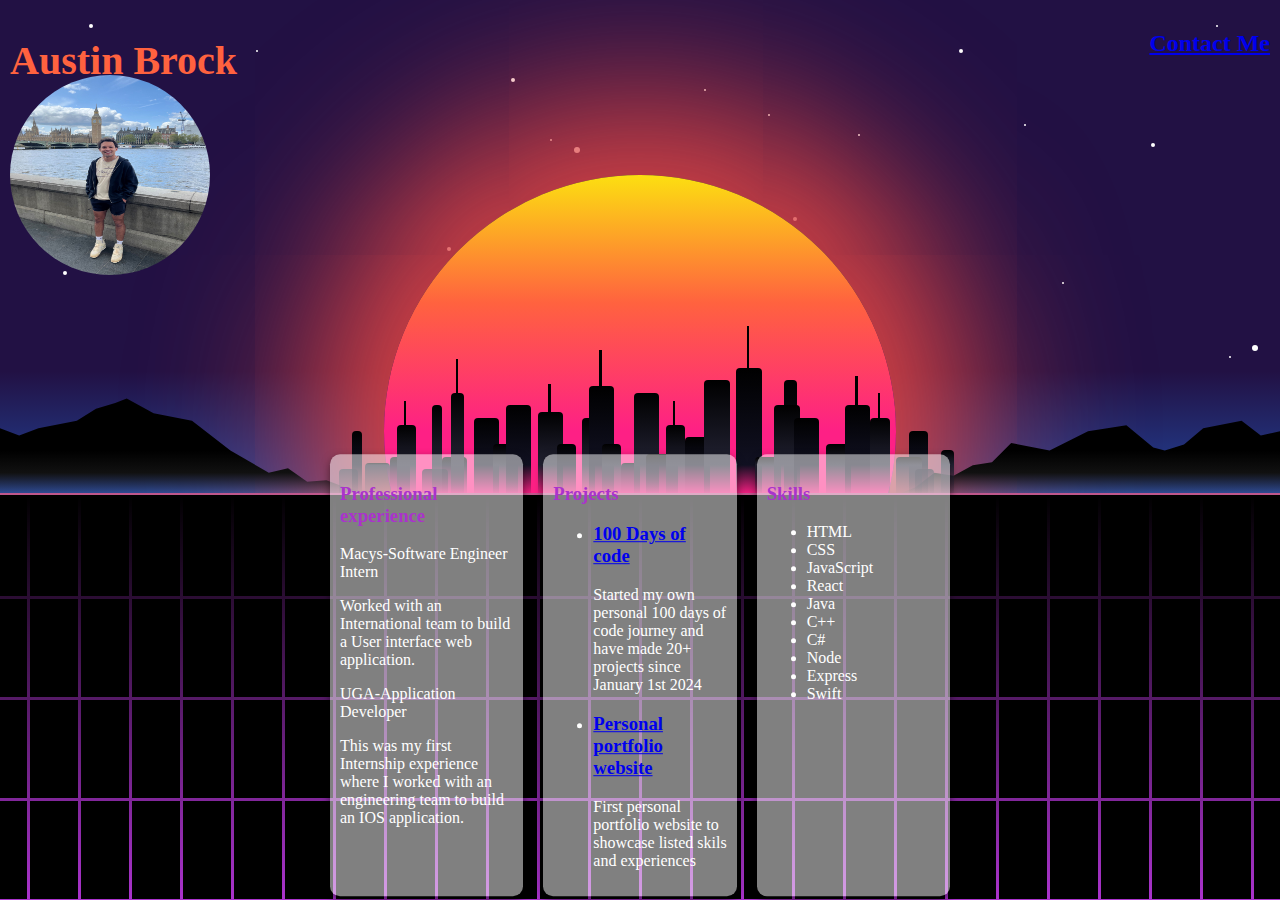
<file: index.html>
<!DOCTYPE html>
<html>
    <head>
        <link rel="stylesheet" href="styles.css">
    </head>
<body>
  <div id="retrobg">
    <h1 id="nameTitle">Austin Brock</h1>
    <h2 id="topRightText"><a href="contact.html">Contact Me</a></h2>
    <img src="profilepicture2.jpg" id="myImage" alt="Description of image">
    <div id="projectCards">
      <div class="projectCard" id="card1">
        <h3>Professional experience</h3>
        <p>Macys-Software Engineer Intern</p><p>Worked with an International team to build a User interface web application.</p>
        <p>UGA-Application Developer</p><p>This was my first Internship experience where I worked with an engineering team to build an IOS application.</p>
        
      </div>
      <div class="projectCard" id="card2">
        <h3>Projects</h3>
        <ul>
          <li><h3><a href="https://github.com/Austin-Brock">100 Days of code</a></h3>Started my own personal 100 days of code journey and have made 20+ projects since January 1st 2024</li>
          <li><h3><a href="https://github.com/Austin-Brock/Persion-portfolio-storage">Personal portfolio website</a></h3>First personal portfolio website to showcase listed skils and experiences</li>
        </ul> 
      </div>
      <div class="projectCard" id="card3">
        <h3>Skills</h3>
        <ul class="languages">
          <li>HTML</li>
          <li>CSS</li>
          <li>JavaScript</li>
          <li>React</li>
          <li>Java</li>
          <li>C++</li>
          <li>C#</li>
          <li>Node</li>
          <li>Express</li>
          <li>Swift</li>
      </ul>
      </div>
  </div>
    <div id="retrobg-sky">
      <div id="retrobg-stars">
        <div class="retrobg-star" style="left:  5%; top: 55%; transform: scale( 2 );"></div>
        <div class="retrobg-star" style="left:  7%; top:  5%; transform: scale( 2 );"></div>
        <div class="retrobg-star" style="left: 10%; top: 45%; transform: scale( 1 );"></div>
        <div class="retrobg-star" style="left: 12%; top: 35%; transform: scale( 1 );"></div>
        <div class="retrobg-star" style="left: 15%; top: 39%; transform: scale( 1 );"></div>
        <div class="retrobg-star" style="left: 20%; top: 10%; transform: scale( 1 );"></div>
        <div class="retrobg-star" style="left: 35%; top: 50%; transform: scale( 2 );"></div>
        <div class="retrobg-star" style="left: 40%; top: 16%; transform: scale( 2 );"></div>
        <div class="retrobg-star" style="left: 43%; top: 28%; transform: scale( 1 );"></div>
        <div class="retrobg-star" style="left: 45%; top: 30%; transform: scale( 3 );"></div>
        <div class="retrobg-star" style="left: 55%; top: 18%; transform: scale( 1 );"></div>
        <div class="retrobg-star" style="left: 60%; top: 23%; transform: scale( 1 );"></div>
        <div class="retrobg-star" style="left: 62%; top: 44%; transform: scale( 2 );"></div>
        <div class="retrobg-star" style="left: 67%; top: 27%; transform: scale( 1 );"></div>
        <div class="retrobg-star" style="left: 75%; top: 10%; transform: scale( 2 );"></div>
        <div class="retrobg-star" style="left: 80%; top: 25%; transform: scale( 1 );"></div>
        <div class="retrobg-star" style="left: 83%; top: 57%; transform: scale( 1 );"></div>
        <div class="retrobg-star" style="left: 90%; top: 29%; transform: scale( 2 );"></div>
        <div class="retrobg-star" style="left: 95%; top:  5%; transform: scale( 1 );"></div>
        <div class="retrobg-star" style="left: 96%; top: 72%; transform: scale( 1 );"></div>
        <div class="retrobg-star" style="left: 98%; top: 70%; transform: scale( 3 );"></div>
      </div>
      <div id="retrobg-sunWrap">
        <div id="retrobg-sun"></div>
      </div>
      <div id="retrobg-mountains">
        <div id="retrobg-mountains-left" class="retrobg-mountain"></div>
        <div id="retrobg-mountains-right" class="retrobg-mountain"></div>
      </div>
      <div id="retrobg-cityWrap">
        <div id="retrobg-city">
          <div style="left:  4.0%; height: 20%; width: 3.0%;" class="retrobg-building"></div>
          <div style="left:  6.0%; height: 50%; width: 1.5%;" class="retrobg-building"></div>
          <div style="left:  8.0%; height: 25%; width: 4.0%;" class="retrobg-building"></div>
          <div style="left: 12.0%; height: 30%; width: 3.0%;" class="retrobg-building"></div>
          <div style="left: 13.0%; height: 55%; width: 3.0%;" class="retrobg-building retrobg-antenna"></div>
          <div style="left: 17.0%; height: 20%; width: 4.0%;" class="retrobg-building"></div>
          <div style="left: 18.5%; height: 70%; width: 1.5%;" class="retrobg-building"></div>
          <div style="left: 20.0%; height: 30%; width: 4.0%;" class="retrobg-building"></div>
          <div style="left: 21.5%; height: 80%; width: 2.0%;" class="retrobg-building retrobg-antenna"></div>
          <div style="left: 25.0%; height: 60%; width: 4.0%;" class="retrobg-building"></div>
          <div style="left: 28.0%; height: 40%; width: 4.0%;" class="retrobg-building"></div>
          <div style="left: 30.0%; height: 70%; width: 4.0%;" class="retrobg-building"></div>
          <div style="left: 35.0%; height: 65%; width: 4.0%;" class="retrobg-building retrobg-antenna"></div>
          <div style="left: 38.0%; height: 40%; width: 3.0%;" class="retrobg-building"></div>
          <div style="left: 42.0%; height: 60%; width: 2.0%;" class="retrobg-building"></div>
          <div style="left: 43.0%; height: 85%; width: 4.0%;" class="retrobg-building retrobg-antenna"></div>
          <div style="left: 45.0%; height: 40%; width: 3.0%;" class="retrobg-building"></div>
          <div style="left: 48.0%; height: 25%; width: 3.0%;" class="retrobg-building"></div>
          <div style="left: 50.0%; height: 80%; width: 4.0%;" class="retrobg-building"></div>
          <div style="left: 52.0%; height: 32%; width: 5.0%;" class="retrobg-building"></div>
          <div style="left: 55.0%; height: 55%; width: 3.0%;" class="retrobg-building retrobg-antenna"></div>
          <div style="left: 58.0%; height: 45%; width: 4.0%;" class="retrobg-building"></div>
          <div style="left: 61.0%; height: 90%; width: 4.0%;" class="retrobg-building"></div>
          <div style="left: 66.0%; height: 99%; width: 4.0%;" class="retrobg-building retrobg-antenna"></div>
          <div style="left: 69.0%; height: 30%; width: 4.0%;" class="retrobg-building"></div>
          <div style="left: 73.5%; height: 90%; width: 2.0%;" class="retrobg-building"></div>
          <div style="left: 72.0%; height: 70%; width: 4.0%;" class="retrobg-building"></div>
          <div style="left: 75.0%; height: 60%; width: 4.0%;" class="retrobg-building"></div>
          <div style="left: 80.0%; height: 40%; width: 4.0%;" class="retrobg-building"></div>
          <div style="left: 83.0%; height: 70%; width: 4.0%;" class="retrobg-building retrobg-antenna"></div>
          <div style="left: 87.0%; height: 60%; width: 3.0%;" class="retrobg-building retrobg-antenna"></div>
          <div style="left: 93.0%; height: 50%; width: 3.0%;" class="retrobg-building"></div>
          <div style="left: 91.0%; height: 30%; width: 4.0%;" class="retrobg-building"></div>
          <div style="left: 94.0%; height: 20%; width: 3.0%;" class="retrobg-building"></div>
          <div style="left: 98.0%; height: 35%; width: 2.0%;" class="retrobg-building"></div>
        </div>
      </div>
    </div>
    <div id="retrobg-ground">
      <div id="retrobg-linesWrap">
        <div id="retrobg-lines">
          <div id="retrobg-vlines">
            <div class="retrobg-vline"></div>
            <div class="retrobg-vline"></div>
            <div class="retrobg-vline"></div>
            <div class="retrobg-vline"></div>
            <div class="retrobg-vline"></div>
            <div class="retrobg-vline"></div>
            <div class="retrobg-vline"></div>
            <div class="retrobg-vline"></div>
            <div class="retrobg-vline"></div>
            <div class="retrobg-vline"></div>
            <div class="retrobg-vline"></div>
            <div class="retrobg-vline"></div>
            <div class="retrobg-vline"></div>
            <div class="retrobg-vline"></div>
            <div class="retrobg-vline"></div>
            <div class="retrobg-vline"></div>
            <div class="retrobg-vline"></div>
            <div class="retrobg-vline"></div>
            <div class="retrobg-vline"></div>
            <div class="retrobg-vline"></div>
            <div class="retrobg-vline"></div>
            <div class="retrobg-vline"></div>
            <div class="retrobg-vline"></div>
            <div class="retrobg-vline"></div>
            <div class="retrobg-vline"></div>
            <div class="retrobg-vline"></div>
            <div class="retrobg-vline"></div>
            <div class="retrobg-vline"></div>
            <div class="retrobg-vline"></div>
            <div class="retrobg-vline"></div>
            <div class="retrobg-vline"></div>
            <div class="retrobg-vline"></div>
            <div class="retrobg-vline"></div>
            <div class="retrobg-vline"></div>
            <div class="retrobg-vline"></div>
            <div class="retrobg-vline"></div>
            <div class="retrobg-vline"></div>
            <div class="retrobg-vline"></div>
            <div class="retrobg-vline"></div>
            <div class="retrobg-vline"></div>
            <div class="retrobg-vline"></div>
            <div class="retrobg-vline"></div>
            <div class="retrobg-vline"></div>
            <div class="retrobg-vline"></div>
            <div class="retrobg-vline"></div>
            <div class="retrobg-vline"></div>
            <div class="retrobg-vline"></div>
            <div class="retrobg-vline"></div>
            <div class="retrobg-vline"></div>
            <div class="retrobg-vline"></div>
            <div class="retrobg-vline"></div>
            <div class="retrobg-vline"></div>
            <div class="retrobg-vline"></div>
          </div>
          <div id="retrobg-hlines">
            <div class="retrobg-hline"></div>
            <div class="retrobg-hline"></div>
            <div class="retrobg-hline"></div>
            <div class="retrobg-hline"></div>
            <div class="retrobg-hline"></div>
            <div class="retrobg-hline"></div>
            <div class="retrobg-hline"></div>
            <div class="retrobg-hline"></div>
          </div>
        </div>
      </div>
      <div id="retrobg-groundShadow"></div>
    </div>
  <div>
        <script src="script.js"></script>
    </body>
  </html>
</file>
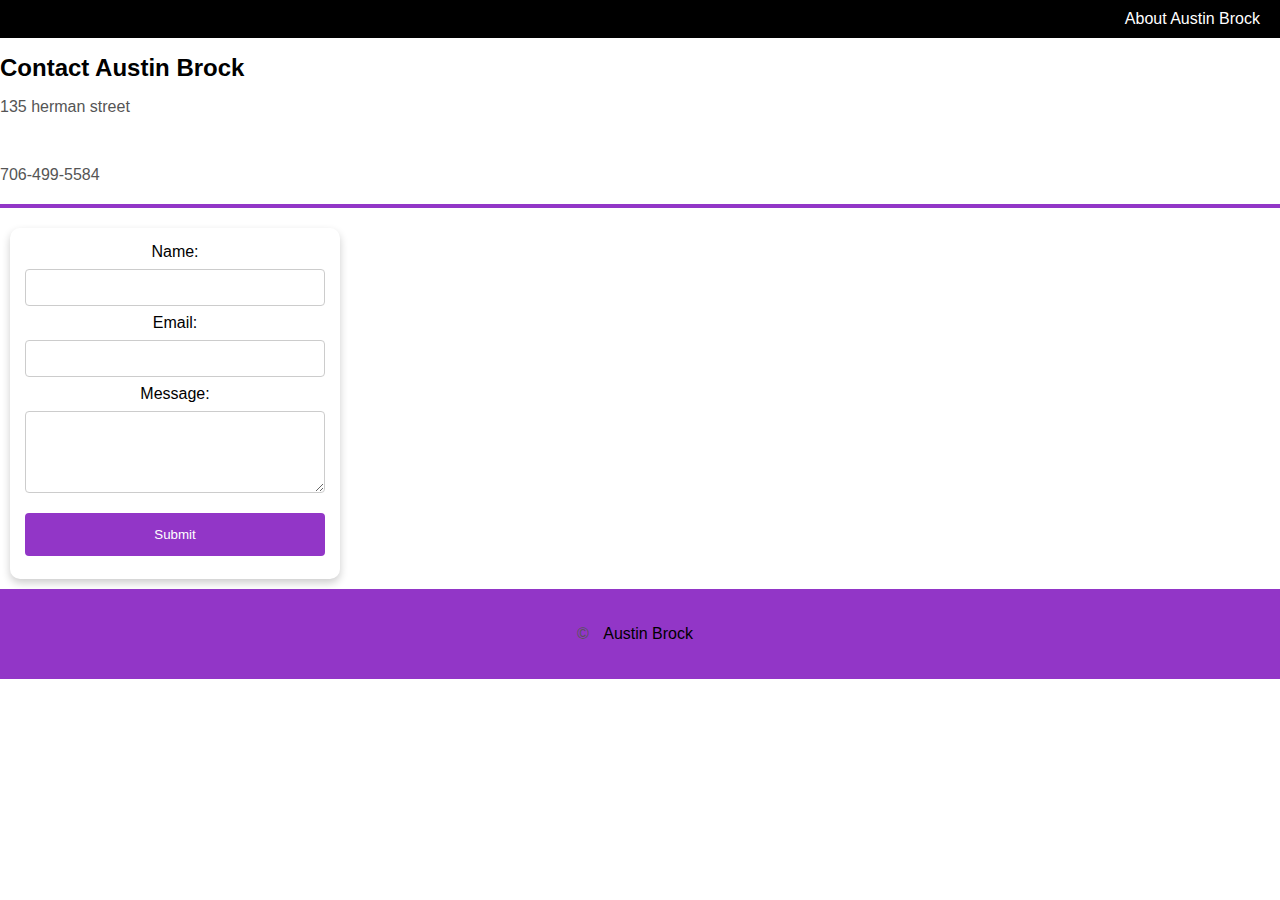
<file: contact.html>
<!DOCTYPE html>
<html lang="en">

<head>
    <meta charset="UTF-8">
    <meta http-equiv="X-UA-Compatible" content="IE=edge">
    <meta name="viewport" content="width=device-width, initial-scale=1.0">
    <title>Contact Austin Brock</title>
    <link rel="stylesheet" href="style.css">
</head>

<body>

    <nav>
        <p><a href="index.html">About Austin Brock</a></p>
    </nav>

    <h1>Contact Austin Brock</h1>

    <p>135 herman street</p>
    <br>
    <p>706-499-5584</p>
    <hr>
    <div class="card one-col">
    <form action="mailto:Austin24brock@gmail.com" method="post">
        <label for="name">Name:</label>
        <input type="text" id="name" name="name" required><br>

        <label for="email">Email:</label>
        <input type="email" id="email" name="email" required><br>

        <label for="message">Message:</label>
        <textarea id="message" name="message" rows="4" cols="50" required></textarea><br>

        <input type="submit" value="Submit">
    </form>
</div>
</body>

    <footer>
        <p>© <a href="index.html">Austin Brock</a></p>
    </footer>

</body>

</html>
</file>
<file: styles.css>
html,
body {
  margin: 0;
  height: 100%;
}

/* ............................................................... */
/* ............................................................... */
/* ............................................................... */
#retrobg {
  position: relative;
  overflow: hidden;
  height: 100%;
  color: #a3c;
  background-color: #000;
}

/* ............................................................... */
#retrobg-sky {
  position: absolute;
  display: flex;
  align-items: flex-end;
  justify-content: center;
  top: 0;
  width: 100%;
  height: 55%;
  background: linear-gradient( #214 75%, #249 );
}

/* ............................................................... */
#retrobg-sunWrap {
  position: relative;
  width: 40%;
  margin-bottom: -15%;
}
#retrobg-sun {
  --glow-color: #d44;
  padding-top: 100%;
  border-radius: 50%;
  background-image: linear-gradient( #fcdf11, #ff623f, #fe2085 50% );
  box-shadow: 0 0 160px 80px var( --glow-color );
  animation: 2s ease infinite alternate retrobg-sun-glow-anim;
}
.retrobg-shutdown #retrobg-sun {
  background-image: linear-gradient( #000, #000 40% );
  --glow-color: #000;
}
@keyframes retrobg-sun-glow-anim {
  from { box-shadow: 0 0 160px 80px var( --glow-color ); }
  to   { box-shadow: 0 0 200px 95px var( --glow-color ); }
}

/* ............................................................... */
#retrobg-stars {
  position: absolute;
  width: 100%;
  height: 100%;
}
.retrobg-star {
  position: absolute;
  border-radius: 50%;
  width: 2px;
  height: 2px;
  background-color: #fff;
}

/* ............................................................... */
#retrobg-mountains {
  position: absolute;
  width: 100%;
  height: 30%;
}
.retrobg-mountain {
  position: absolute;
  width: 30%;
  height: 100%;
  background-image: linear-gradient( #000 70%, #111 85%, #fff1 );
}
#retrobg-mountains-left { left: 0; clip-path: polygon( 0% 100%,0% 55%,5% 60%,10% 55%,20% 50%,25% 42%,30% 38%,33% 35%,40% 45%,50% 50%,60% 70%,70% 85%,75% 82%,80% 91%,85% 90%,90% 95%,95% 98%,100% 100% ); }
#retrobg-mountains-right { right: 0; clip-path: polygon( 0% 100%,5% 95%,10% 85%,15% 87%,20% 80%,25% 78%,30% 65%,40% 70%,50% 57%,60% 53%,67% 68%,70% 70%,75% 66%,80% 55%,90% 50%,95% 60%,100% 57%,100% 100% ); }

/* ............................................................... */
#retrobg-cityWrap {
  position: absolute;
  width: 50%;
  margin-left: -1%;
}
#retrobg-city {
  padding-top: 20%;
}
.retrobg-building {
  position: absolute;
  width: 5%;
  height: 100%;
  bottom: 0;
  border-radius: 4px 4px 0 0;
  background-image: linear-gradient( 0deg, rgba( 17, 17, 34, 0 ), #112 30px, #000 );
}
.retrobg-building:nth-child( odd ) {
  background-image: linear-gradient( 0deg, rgba( 24, 24, 42, 0 ), #223 30px, #000 );
}
.retrobg-antenna::after {
  content: "";
  position: absolute;
  left: 50%;
  margin-left: calc( -1px - 5% );
  bottom: 100%;
  width: 10%;
  min-width: 2px;
  height: 33%;
  background-color: #000;
}

/* ............................................................... */
#retrobg-ground {
  position: absolute;
  overflow: hidden;
  width: 100%;
  height: 45%;
  bottom: 0;
  border-top: 2px solid #bf578c;
  background-color: #000;
}
.retrobg-shutdown #retrobg-ground {
  border-color: #000;
}
#retrobg-groundShadow {
  position: absolute;
  top: 0;
  width: 100%;
  height: 100%;
  background-image: linear-gradient( #000 0%, transparent );
}

/* ............................................................... */
#retrobg-linesWrap {
  height: 100%;
  perspective: 1000px;
  perspective-origin: center top;
}
#retrobg-lines {
  position: absolute;
  width: 100%;
  height: 100%;
  transform-origin: top center;
  animation: .35s linear infinite retrobg-lines-anim;
}
.retrobg-shutdown #retrobg-lines {
  animation-duration: 5s;
}
@keyframes retrobg-lines-anim {
  from { transform: rotateX( 84deg ) translateY( 0 ); }
  to { transform: rotateX( 84deg ) translateY( 100px ); }
}
#retrobg-hlines,
#retrobg-vlines {
  position: absolute;
  left: calc( ( 900% - 100% ) / -2 );
  width: 900%;
  height: 500%;
}
#retrobg-vlines {
  display: flex;
  justify-content: center;
}
.retrobg-hline,
.retrobg-vline {
  width: 100%;
  height: 100%;
  background-color: currentColor;
}
.retrobg-hline { height: 3px; }
.retrobg-vline { width: 3px; }
.retrobg-hline + .retrobg-hline { margin-top: 98px; }
.retrobg-vline + .retrobg-vline { margin-left: 48px; }

#myImage {
  position: absolute;
    top: 75px; /* This should be adjusted based on the height of #nameTitle */
    left: 10px; /* Align with the left edge of #nameTitle */
    z-index: 10; /* Ensures it's above other elements */
    height: 200px; /* Your specified dimensions */
    width: 200px; /* Your specified dimensions */
    border-radius: 100%; /* Your specified style */
}

#projectCards {
  position: absolute;
  top: 75%;
  left: 50%;
  transform: translate(-50%, -50%);
  display: flex;
  justify-content: space-around; /* This spreads out the cards */
  width: 50%; /* Adjust as needed */
  z-index: 20; /* Ensure it's above other elements */
}

.projectCard {
  width: 30%; /* Adjust based on container width */
  padding: 10px;
  margin: 10px;
  background-color: rgba(255, 255, 255, 0.5); /* Semi-transparent white */
  border-radius: 10px;
  box-shadow: 0 4px 8px rgba(0, 0, 0, 0.5);
  /* Add more styling as per your design */
}

/* Individual card styling (if necessary) */
#card1 { /* specific styles for card 1 */ }
#card2 { /* specific styles for card 2 */ }
#card3 { /* specific styles for card 3 */ }


#nameTitle {
  position: absolute;
  top: 10px; /* Adjust as needed */
  left: 10px; /* Adjust as needed */
  color: #ff623f; /* Or any color you prefer */
  font-size: 40px; /* Adjust as needed */
  z-index: 30; /* Ensure it's above other elements */
  /* Add more styling as per your design */
}

P {
  color: white;
}

li {
  color: white;
}

#topRightText {
  position: absolute;
  top: 10px; /* Adjust as needed */
  right: 10px; /* Adjust as needed */
  color: #ff623f; /* Or any color you prefer */
  font-size: 24px; /* Adjust as needed */
  z-index: 30; /* Ensure it's above other elements */
  /* Add more styling as per your design */
}

@media (max-width: 600px) {
  #projectCards {
      flex-direction: column;
      width: 90%;
  }
  .projectCard {
      width: 100%;
      margin-bottom: 20px;
      max-height: 120px;
  }
}
</file>
<file: style.css>
body {
    margin: 0;
    font-family: 'Open Sans', sans-serif; /* Default font for the body */
}

h1, h2, h3 {
    font-family: 'Roboto', sans-serif; /* Assuming you're using Roboto for headings */
    color: black; /* A dark grey color for headings */
    font-size: 24px; /* Example size for headings */
}

/* Applying font styles to paragraph text */
p {
    font-family: 'Open Sans', sans-serif; /* Assuming you're using Open Sans for paragraphs */
    color: #555555; /* A lighter grey color for paragraph text */
    font-size: 16px; /* Standard */
}

/* Style for the navigation bar */
nav {
    display: flex;          /* Set the display to flex */
    justify-content: flex-end; /* Justify content to the right */
    background-color: black; /* A blackbackground */
    color: white;             /* White text for contrast */
    padding: 10px;            /* Some padding around the text */
}

nav p {
    margin: 0; /* Remove default margin to align properly */
}

/* Style for anchor tags in the navigation bar */
nav a {
    color: #fff;           /* White text color */
    text-decoration: none; /* Removes the underline from links */
    padding: 5px 10px;     /* Adds padding around the text for a better clickable area */
    transition: background-color 0.3s ease; /* Smooth transition for hover effect */
}

/* Hover state for anchor tags in the navigation bar */
nav a:hover {
    background-color: #ffffff; /* Darker shade of blue on hover */
    color: #9236c7;            /* Change text color on hover for contrast */
}

/* Style for the footer */
footer {
    display: flex;             /* Set the display to flex */
    justify-content: center;   /* Center the child elements horizontally */
    align-items: center;       /* Center the child elements vertically */
    background-color: #9236c7; /* A purple background */
    color: #ffffff;            /* White text for contrast */
    padding: 20px;             /* Padding for some space inside the footer */
    text-align: center;        /* Center-align the content */
}

/* Style for anchor tags in the footer */
footer a {
    color: black;            /* A bright color for the links */
    text-decoration: none;     /* Removes the underline from links */
    transition: color 0.3s ease; /* Smooth transition for hover effect */
    margin: 0 10px;             /* Optional: Adds horizontal margin for spacing between links */
}

/* Hover state for anchor tags in the footer */
footer a:hover {
    color: #ffffff;            /* Changes text color to white on hover */
    text-decoration: underline; /* Adds an underline on hover */
}

/* Style for the Austin-info section */
.Austin-info {
    background-color: #f0f0f0; /* Light gray background */
    padding: 150px;             /* Padding around the content */
    margin-bottom: 10px;       /* Space below the section */
    text-align: center;
    background-image: url(images/city\ backround\ 3.jpg);
}

/* Style for the about-austin section */
.about-austin {
    background-color: #e0e0e0; /* Slightly darker gray background */
    padding: 10px;             /* Padding around the content */
    margin-bottom: 10px;       /* Space below the section */
    text-align: center;
}
.about-austin img {
    border-radius: 40%;
    max-width: 100%; /* Ensures the image is responsive and fits in its container */
    height: auto; /* Maintains the aspect ratio of the image */
}

/* Style for all anchor tags */
a {
    color: #1a0dab; /* Standard link blue color */
    text-decoration: none; /* Removes the underline from links */
    transition: color 0.3s ease; /* Smooth transition for color change */
}

/* Hover state for all anchor tags */
a:hover {
    color: #ff4500; /* Change color on hover */
    text-decoration: underline; /* Optionally add underline on hover for emphasis */
}

/* You can also have specific hover styles for links in specific sections */
.Austin-info a:hover, .about-austin a:hover {
    color: #9236c7; /* Different hover color for links in these sections */
    /* Other styles like text-decoration can be added here if needed */
}

hr {
    border-color: #9236c7; /* Sets the color of the border */
    border-width: 2px;     /* Sets the width of the border */
    border-style: solid;   /* Sets the style of the border */
    margin: 20px 0;        /* Adds some space above and below the hr */
}

.about-austin hr {
    border-color: #9236c7; /* Different color for hr in the .about-austin section */
    border-width: 1px;     /* Different width for hr in the .about-austin section */
    /* Other styles like border-style can be added or modified here if needed */
}

/* Style for the first image */
.top-image-1 {
    position: absolute;
    top: 40px; /* Adjust these values as needed */
    left: 40px; /* Adjust these values as needed */
    width: 100px; /* Example width, adjust as needed */
    height: auto; /* Maintain aspect ratio */
}

/* Style for the second image */
.top-image-2 {
    position: absolute;
    top: 40px; /* Adjust these values as needed */
    right: 40px; /* Adjust these values as needed */
    width: 100px; /* Example width, adjust as needed */
    height: auto; /* Maintain aspect ratio */
}

/* Style for images in the Austin-info section */
.Austin-info img {
    border: 3px solid black; /* Sets a solid green border with 3px thickness */
    border-radius: 10px;       /* Rounds the corners of the image */
    width: 200px;              /* Example width, adjust as needed */
    height: 200px;              /* Maintain aspect ratio */
}

/* Style for the card */
.card {
    box-shadow: 0 4px 8px 0 rgba(0, 0, 0, 0.2); /* Adds a subtle shadow */
    border-radius: 10px; /* Optional: rounds the corners of the card */
    background-color: #ffffff; /* Sets a white background color */
    margin: 10px; /* Adds some space around the card */
    padding: 15px; /* Adds some space inside the card */
    max-width: 300px; /* Sets a maximum width for the card */
    text-align: center; /* Centers the text inside the card */
}

.card img {
    max-width: 100%; /* Makes the image responsive */
    height: auto; /* Maintains the aspect ratio */
    border-top-left-radius: 10px; /* Rounds the top left corner of the image */
    border-top-right-radius: 10px; /* Rounds the top right corner of the image */
}

/* Style for the three-column layout */
.three-col {
    display: grid;
    grid-template-columns: repeat(3, 1fr); /* Creates three equal-width columns */
    grid-gap: 20px; /* Space between the grid items */
    padding: 20px; /* Optional: Padding around the entire grid */
    justify-content: center;
}

/* Responsive adjustments if needed */
@media (max-width: 800px) {
    .three-col {
        grid-template-columns: 1fr; /* Stack the cards in a single column on smaller screens */
    }
}

/* Style for the unordered list containing languages */
ul.languages {
    display: flex; /* Enables Flexbox */
    flex-wrap: wrap; /* Allows items to wrap to the next line */
    gap: 10px; /* Space between items */
    list-style: none; /* Removes default list styling */
    padding: 0; /* Removes default padding */
}

/* Style for each list item */
ul.languages li {
    background-color: #e0e0e0; /* Light gray background for each item */
    padding: 5px 10px; /* Padding inside each item */
    border-radius: 5px; /* Rounded corners for each item */
}

/* Style for the description list containing years and experience */
dl.experience {
    display: flex; /* Enables Flexbox */
    flex-direction: column; /* Stack items vertically */
    gap: 10px; /* Space between items */
}

/* Style for each term (dt) and description (dd) */
dl.experience dt,
dl.experience dd {
    margin: 0; /* Removes default margin */
    padding: 5px; /* Adds some padding */
    background-color: #f0f0f0; /* Light background for each item */
    border-radius: 5px; /* Rounded corners */
}

/* Style for the skills list (assuming it's an unordered list) */
ul.skills {
    display: flex; /* Enables Flexbox */
    flex-wrap: wrap; /* Allows list items to wrap to the next line */
    gap: 10px; /* Space between items */
    list-style: none; /* Removes default list styling */
    padding: 0; /* Removes default padding */
}

/* Style for each list item (skill) */
ul.skills li {
    background-color: #f0f0f0; /* Light gray background for each item */
    padding: 5px 10px; /* Padding inside each item */
    border-radius: 5px; /* Rounded corners for each item */
}

/* Style for the one-col class */
.one-col {
    display: flex; /* Enables Flexbox */
    flex-direction: column; /* Aligns children in a single column */
    gap: 10px; /* Space between items */
    align-items: center; /* Centers items horizontally */
    justify-content: center; /* Centers items vertically if the container is larger than the content */
}

/* Style for input fields and textarea */
input[type="text"], input[type="email"], textarea {
    width: 100%; /* Full width */
    padding: 10px; /* Adds padding inside the input fields for better readability */
    margin: 8px 0; /* Adds margin above and below each input field */
    display: inline-block; /* Ensures the inputs are properly aligned */
    border: 1px solid #ccc; /* Light grey border */
    border-radius: 4px; /* Slightly rounded borders for a modern look */
    box-sizing: border-box; /* Makes sure padding and border don't increase the width */
}

/* Style for submit button */
input[type="submit"] {
    width: 100%; /* Full width */
    background-color: #9236c7; /* Green background color */
    color: white; /* White text */
    padding: 14px 20px; /* Padding for a larger, more clickable area */
    margin: 8px 0; /* Margin above and below */
    border: none; /* No border */
    border-radius: 4px; /* Rounded borders */
    cursor: pointer; /* Cursor changes to a pointer to indicate it's clickable */
}

input[type="submit"]:hover {
    background-color: #45a049; /* Slightly darker green on hover */
}
</file>
